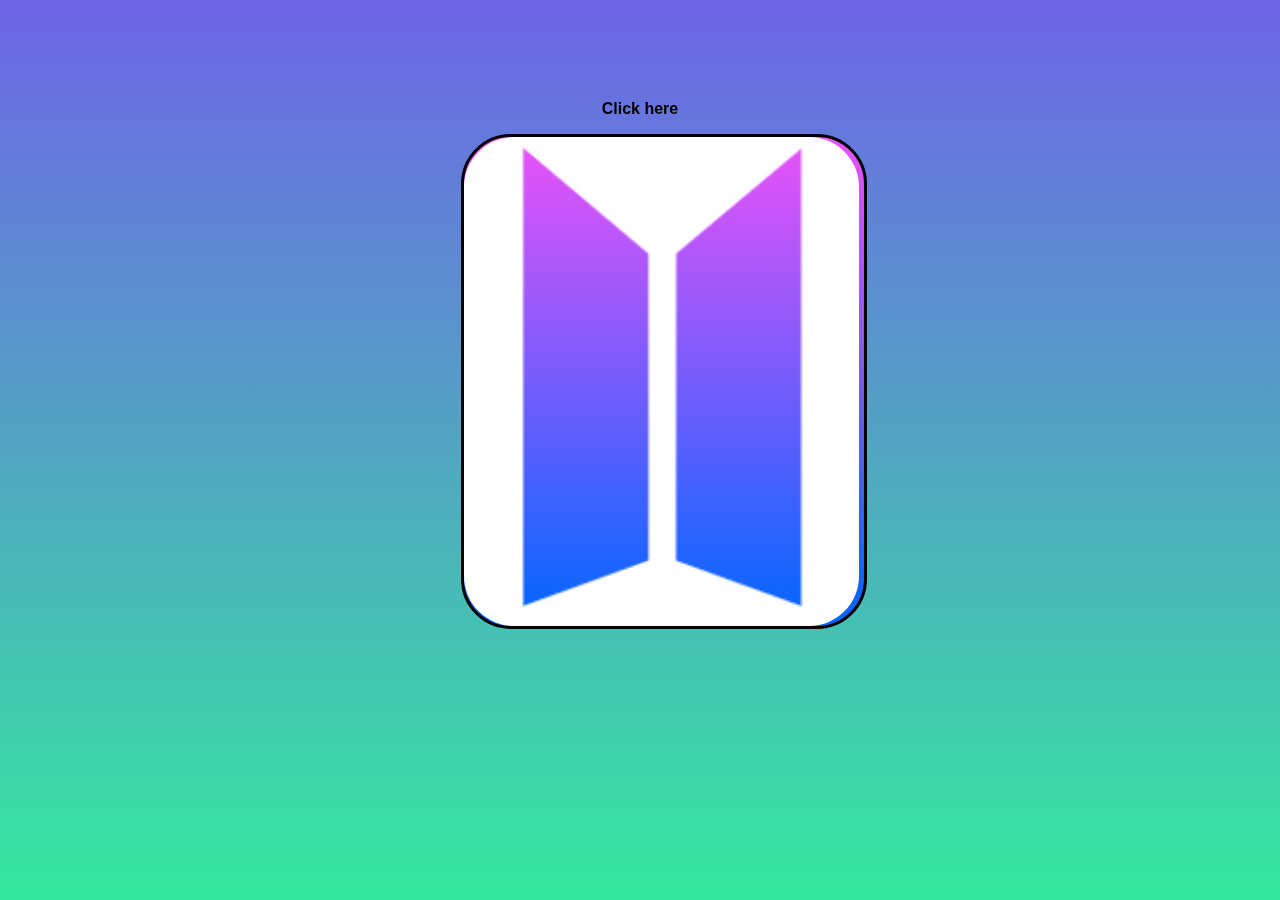
<file: index.html>
<html>
<head>
    <style>

/*.content {
    position: relative;
    width :200px;
    height:250px;
    margin: 40px;
    z-index: 1;
} */
/*.img {
    position: absolute;
    width: 100%;
    height: 100%;
     
    object-fit: cover;
    mix-blend-mode: screen;
}
#sh{
    border:3px solid black;
    width :300px;
    height: 300px;
}
.backdrop{
    background-image: url(bts.gif);
    width: 300px;
     height: 210px;
    background-size: 100%;
    
} */
#gush{background:linear-gradient(to bottom,#6E64E7,#34E89E);}
#sh{
    border:3px solid black;
    border-radius: 50px;
    width:400px;
    position:absolute;
   left: 36% ;
   
   background:linear-gradient(to bottom,#EA52F8,#0066FF);
}
.img{
   object-fit:fill;
    mix-blend-mode: screen;
    border-radius: 50px;
}

    </style>

<script>
 function myfunction(){
    document.getElementById("bgm").play();

   document.getElementById("sh").innerHTML ="";
   document.getElementById("sh").style.border="0";
   document.body.style.background="#34E89E url('thebts2.jpg') no-repeat center ";
   document.getElementById("da").innerHTML ="";


    }

    </script>
</head>

<body id="gush">
    <p id="da" style="text-align: center ; font-size: medium; margin-top: 100px; font-family: sans-serif;"><b>Click here</b></p>
    <div id="sh" onclick="myfunction()">
    
       
        <img class="img" src="logo.png" width="395px" >


   
</div>

<audio id="bgm">
    <source src="hetwav.mpeg" >
  </audio>
</body>
</html>
</file>
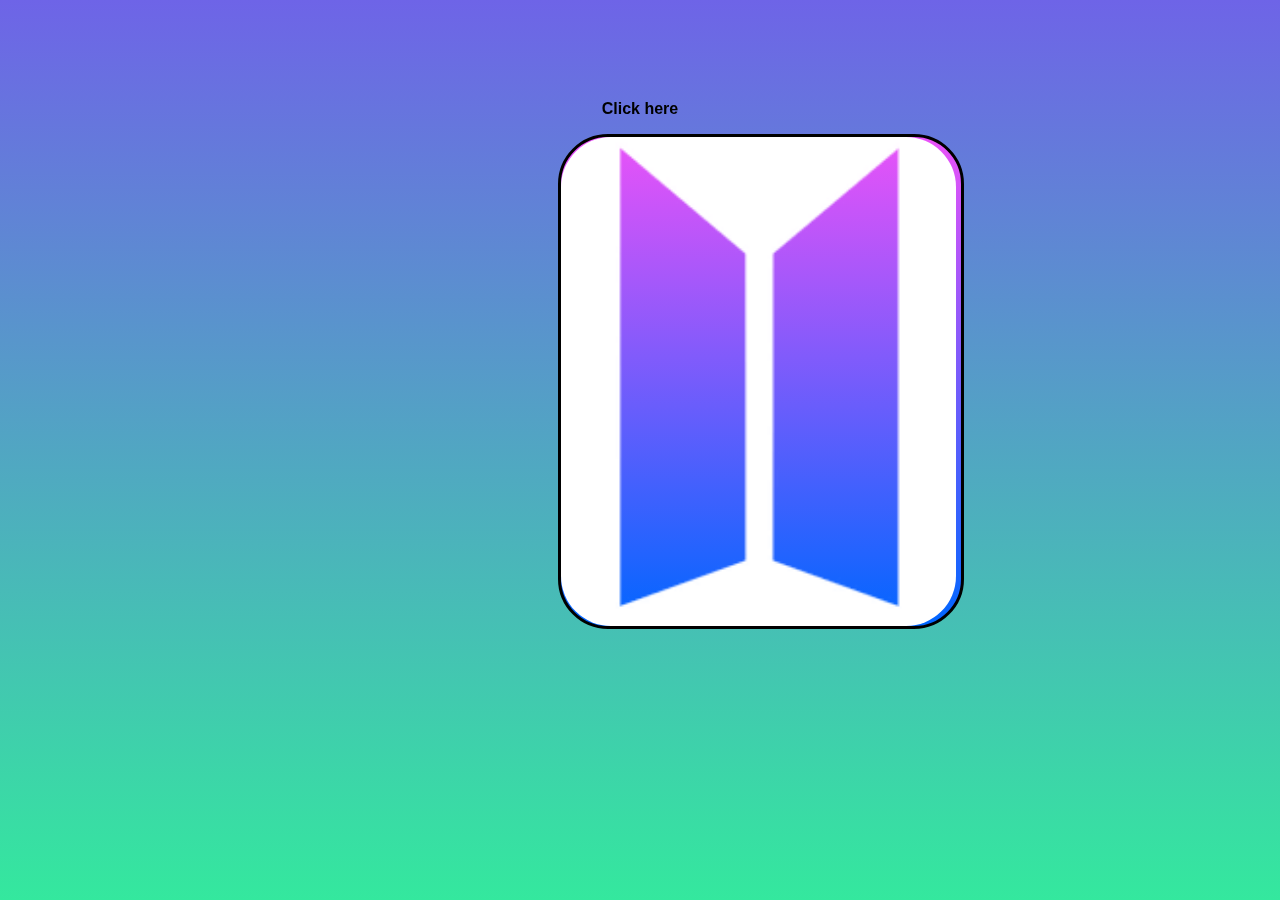
<file: bts.html>
<html>
<head>
    <style>

/*.content {
    position: relative;
    width :200px;
    height:250px;
    margin: 40px;
    z-index: 1;
} */
/*.img {
    position: absolute;
    width: 100%;
    height: 100%;
     
    object-fit: cover;
    mix-blend-mode: screen;
}
#sh{
    border:3px solid black;
    width :300px;
    height: 300px;
}
.backdrop{
    background-image: url(bts.gif);
    width: 300px;
     height: 210px;
    background-size: 100%;
    
} */
#gush{background:linear-gradient(to bottom,#6E64E7,#34E89E);}
#sh{
    border:3px solid black;
    border-radius: 50px;
    width:400px;
   margin:10px 550px ;
   
   background:linear-gradient(to bottom,#EA52F8,#0066FF);
}
.img{
   object-fit:fill;
    mix-blend-mode: screen;
    border-radius: 50px;
}

    </style>

<script>
 function myfunction(){
    document.getElementById("bgm").play();

   document.getElementById("sh").innerHTML ="";
   document.getElementById("sh").style.border="0";
   document.body.style.background="#34E89E url('thebts2.jpg') no-repeat center ";
   document.getElementById("da").innerHTML ="";


    }

    </script>
</head>

<body id="gush">
    <p id="da" style="text-align: center ; font-size: medium; margin-top: 100px; font-family: sans-serif;"><b>Click here</b></p>
    <div id="sh" onclick="myfunction()">
    
       
        <img class="img" src="logo.png" width="395px" >


   
</div>

<audio id="bgm">
    <source src="hetwav.mpeg" >
  </audio>
</body>
</html>
</file>
